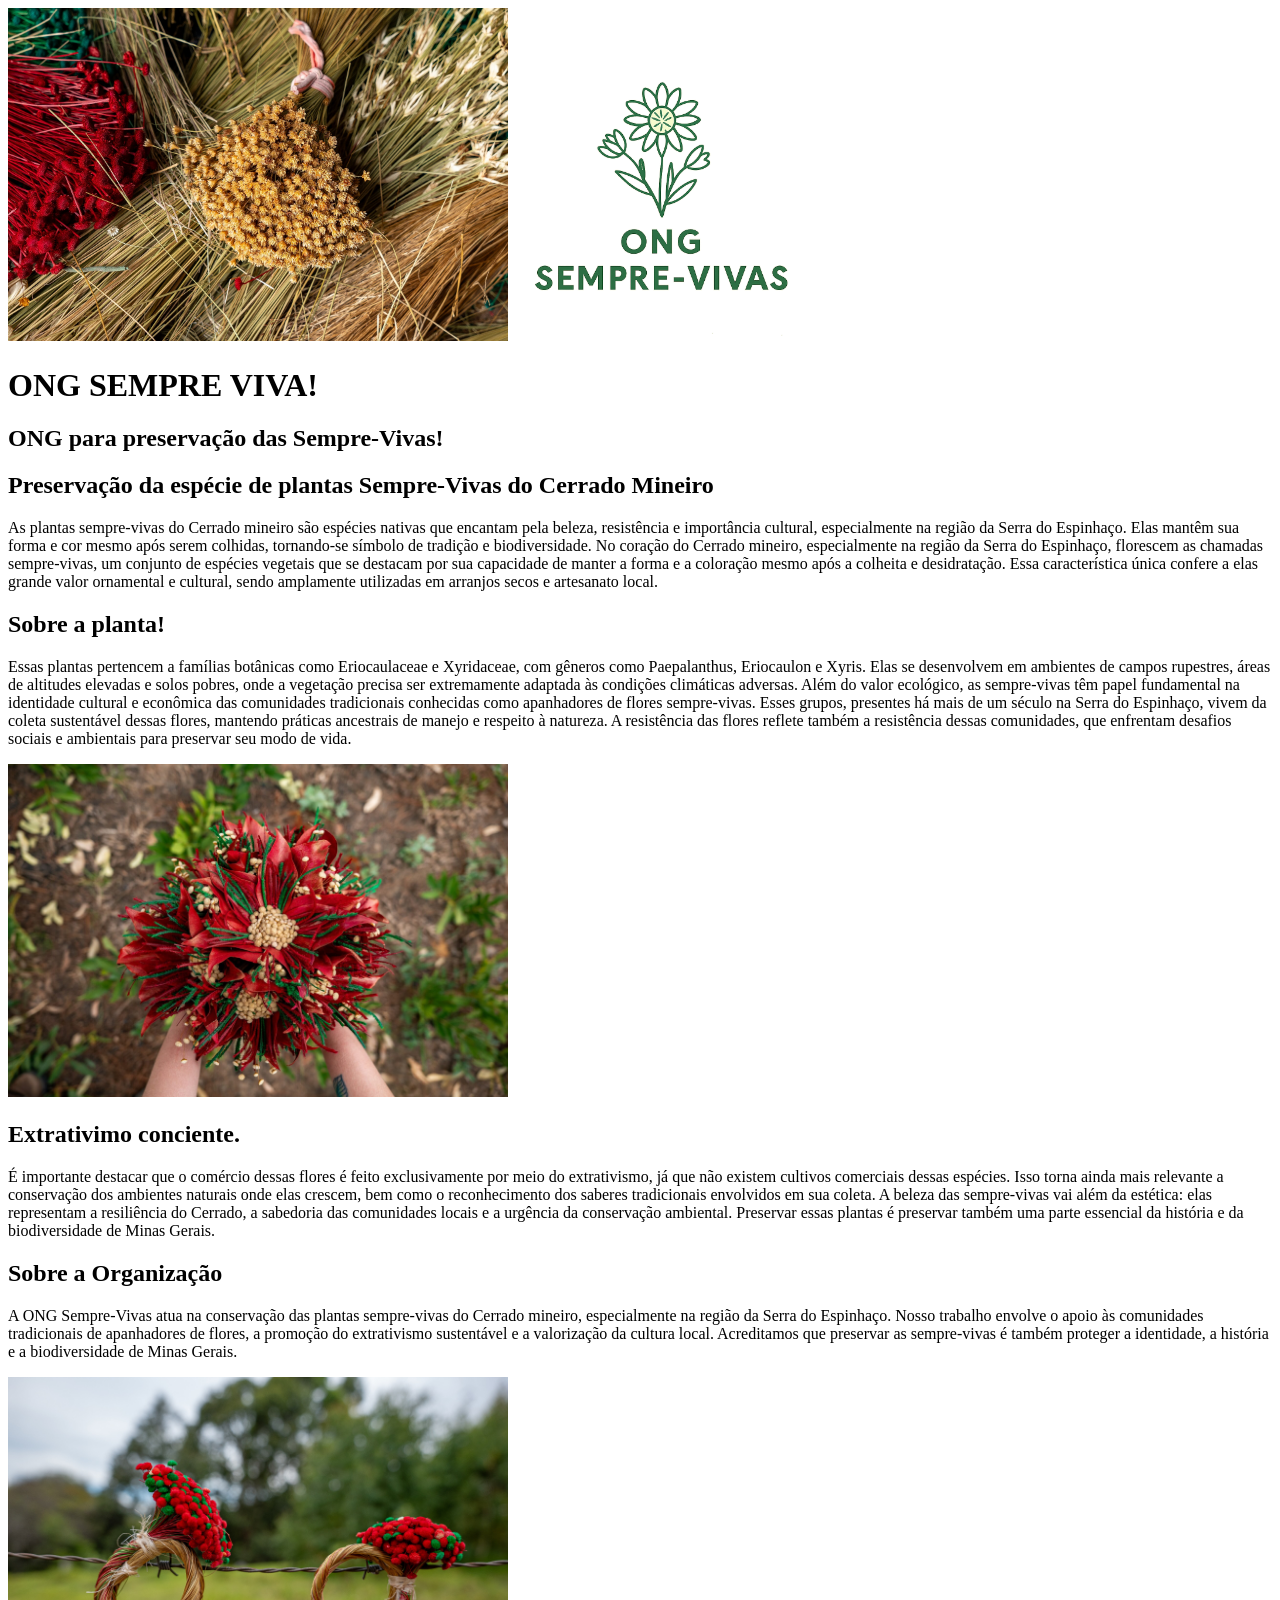
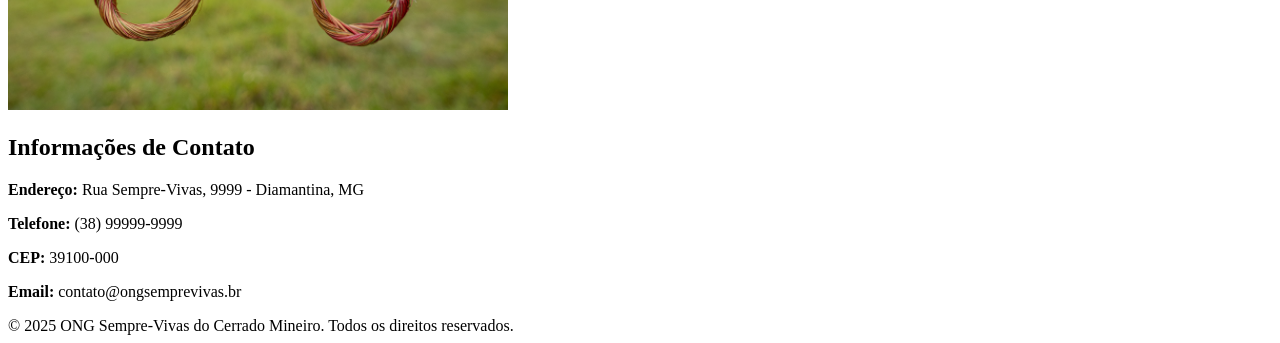
<file: Index/Index.html>
<!DOCTYPE html>
<html lang="pt">
<head>
    <meta charset="UTF-8">
    <meta name="viewport" content="width=device-width, initial-scale=1.0">
    <title>Ong Sempre-Vivas</title>
</head>
<body>
    <header>
    <img src="Imagens Index/Imagem de cabeçalho.jpg" alt="Descrição da imagem" width="500">
    <img src="Imagens Index/Logo 01.png" alt="Logo"width="300">
    
  </header>

    <h1>ONG SEMPRE VIVA!</h1>
    <h2> ONG para preservação das Sempre-Vivas! </h2>
    <h2>Preservação da espécie de plantas Sempre-Vivas do Cerrado Mineiro</h2>
    <p>As plantas sempre-vivas do Cerrado mineiro são espécies nativas que encantam pela beleza, resistência e importância cultural, especialmente na região da Serra do Espinhaço. Elas mantêm sua forma e cor mesmo após serem colhidas, tornando-se símbolo de tradição e biodiversidade.

No coração do Cerrado mineiro, especialmente na região da Serra do Espinhaço, florescem as chamadas sempre-vivas, um conjunto de espécies vegetais que se destacam por sua capacidade de manter a forma e a coloração mesmo após a colheita e desidratação. Essa característica única confere a elas grande valor ornamental e cultural, sendo amplamente utilizadas em arranjos secos e artesanato local.<p>

<h2>Sobre a planta!</h2>

<p>Essas plantas pertencem a famílias botânicas como Eriocaulaceae e Xyridaceae, com gêneros como Paepalanthus, Eriocaulon e Xyris. Elas se desenvolvem em ambientes de campos rupestres, áreas de altitudes elevadas e solos pobres, onde a vegetação precisa ser extremamente adaptada às condições climáticas adversas.

Além do valor ecológico, as sempre-vivas têm papel fundamental na identidade cultural e econômica das comunidades tradicionais conhecidas como apanhadores de flores sempre-vivas. Esses grupos, presentes há mais de um século na Serra do Espinhaço, vivem da coleta sustentável dessas flores, mantendo práticas ancestrais de manejo e respeito à natureza. A resistência das flores reflete também a resistência dessas comunidades, que enfrentam desafios sociais e ambientais para preservar seu modo de vida. <p>

    <img src="Imagens Index/Arranjo SF.jpg" alt="Descrição da imagem" width="500">


<h2>Extrativimo conciente.</h2>

<p> É importante destacar que o comércio dessas flores é feito exclusivamente por meio do extrativismo, já que não existem cultivos comerciais dessas espécies. Isso torna ainda mais relevante a conservação dos ambientes naturais onde elas crescem, bem como o reconhecimento dos saberes tradicionais envolvidos em sua coleta.

A beleza das sempre-vivas vai além da estética: elas representam a resiliência do Cerrado, a sabedoria das comunidades locais e a urgência da conservação ambiental. Preservar essas plantas é preservar também uma parte essencial da história e da biodiversidade de Minas Gerais.<p>

     <section>
    <h2>Sobre a Organização</h2>
    <p>
      A ONG Sempre-Vivas atua na conservação das plantas sempre-vivas do Cerrado mineiro, especialmente na região da Serra do Espinhaço.
      Nosso trabalho envolve o apoio às comunidades tradicionais de apanhadores de flores, a promoção do extrativismo sustentável e a valorização da cultura local.
      Acreditamos que preservar as sempre-vivas é também proteger a identidade, a história e a biodiversidade de Minas Gerais.
    </p>
  </section>

  <img src="Imagens Index/Decoração SF.jpg" alt="Decoração" width="500">

  <section>
    <h2>Informações de Contato</h2>
    <p><strong>Endereço:</strong> Rua Sempre-Vivas, 9999 - Diamantina, MG</p>
    <p><strong>Telefone:</strong> (38) 99999-9999</p>
    <p><strong>CEP:</strong> 39100-000</p>
    <p><strong>Email:</strong> contato@ongsemprevivas.br</p>
   
  </section>

  <footer>
    &copy; 2025 ONG Sempre-Vivas do Cerrado Mineiro. Todos os direitos reservados.
  </footer>
</body>
</html>
</file>
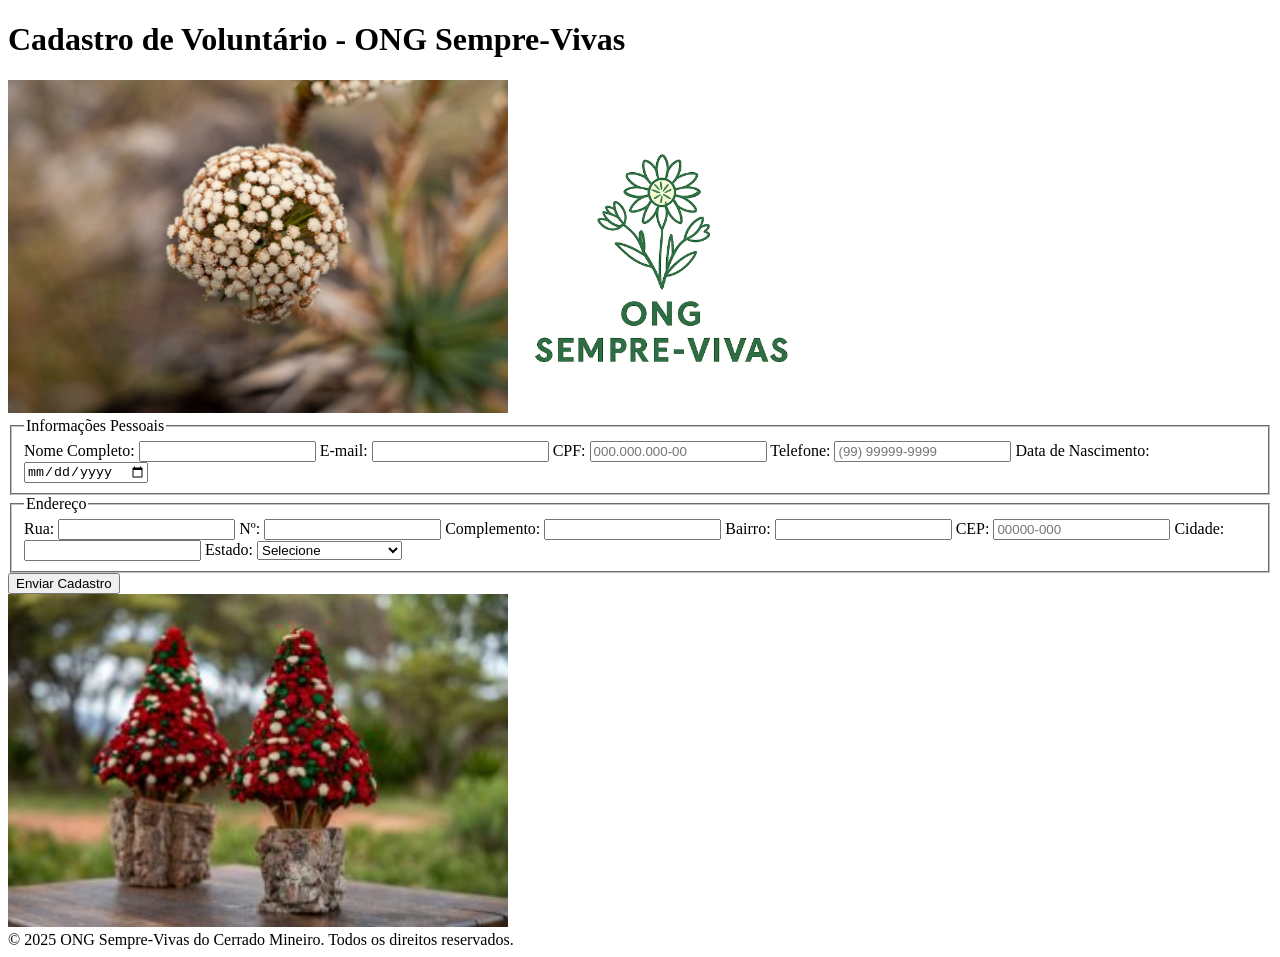
<file: Cadastro/Cadastro.html>
<!DOCTYPE html>
<html lang="pt-BR">
<head>
  <meta charset="UTF-8">
  <title>Cadastro - ONG Sempre-Vivas</title>
</head>
<body>

  <h1>Cadastro de Voluntário - ONG Sempre-Vivas</h1>
  <img src="Imagens Cadastro/Campos-de-Flores.jpg" alt="Campo de Flores" width="500">
  <img src="Imagens Cadastro/Logo 01.png" alt="Logo"width="300">

  <form action="#" method="post">
    <fieldset>
      <legend>Informações Pessoais</legend>

      <label for="nome">Nome Completo:</label>
      <input type="text" id="nome" name="nome" required>

      <label for="email">E-mail:</label>
      <input type="email" id="email" name="email" required>

      <label for="cpf">CPF:</label>
      <input type="text" id="cpf" name="cpf" required pattern="\d{3}\.\d{3}\.\d{3}-\d{2}" placeholder="000.000.000-00">

      <label for="telefone">Telefone:</label>
      <input type="tel" id="telefone" name="telefone" required pattern="\(\d{2}\)\s\d{4,5}-\d{4}" placeholder="(99) 99999-9999">

      <label for="nascimento">Data de Nascimento:</label>
      <input type="date" id="nascimento" name="nascimento" required>
    </fieldset>

    <fieldset>
      <legend>Endereço</legend>

      <label for="Rua">Rua:</label>
      <input type="text" id="Rua" name="Rua" required>
      <label for="Nº">Nº:</label>
      <input type="text" id="Nº" name="Nº" required>
      <label for="Complemento">Complemento:</label>
      <input type="text" id="Complemento" name="Complemento" required>

      <label for="Bairro">Bairro:</label>
      <input type="text" id="Bairro" name="Bairro" required>

      <label for="cep">CEP:</label>
      <input type="text" id="cep" name="cep" required pattern="\d{5}-\d{3}" placeholder="00000-000">

      <label for="cidade">Cidade:</label>
      <input type="text" id="cidade" name="cidade" required>

      <label for="estado">Estado:</label>
      <select id="estado" name="estado" required>
        <option value="">Selecione</option>
        <option value="MG">Minas Gerais</option>
        <option value="SP">São Paulo</option>
        <option value="RJ">Rio de Janeiro</option>
        <option value="BA">Bahia</option>
        <option value="ES">Espírito Santo</option>
        <option value="RG">Rio Grande do Sul</option>
        <option value="RN">Rio Grando do Norte</option>
        <option value="RR">Roraima</option>
        <option value="TO">Tocantins</option>
        <option value="MA">Maranhão</option>
        <option value="CE">Ceara</option>
        <option value="AL">Alagoas</option>
        <option value="PE">Pernambuco</option>
        <option value="AP">Amapá</option>
        <option value="PR">Parana</option>
        <option value="SC">Santa Catarina</option>
        <option value="MT">Mato Grosso</option>
        <option value="MS">Mato Grosso do Sul</option>
        <option value="GO">Goias</option>
        <option value="PA">Para</option>
        <option value="PE">Pernambuco</option>
        <option value="PI">Piaui</option>
        <option value="RO">Rondonia</option>
        <option value="PA">Paraiba</option>
        <option value="SE">Sergipe</option>
        <option value="DF">Distrito Federal</option>
        <option value="AC">Acre</option>



        
      </select>
    </fieldset>

    <input type="submit" value="Enviar Cadastro">
  </form>

  <img src="Imagens Cadastro/Pinheiro SF.jpg" alt="Pinheiro" width="500">
<footer>
    &copy; 2025 ONG Sempre-Vivas do Cerrado Mineiro. Todos os direitos reservados.
  </footer>
</body>
</html>
</file>
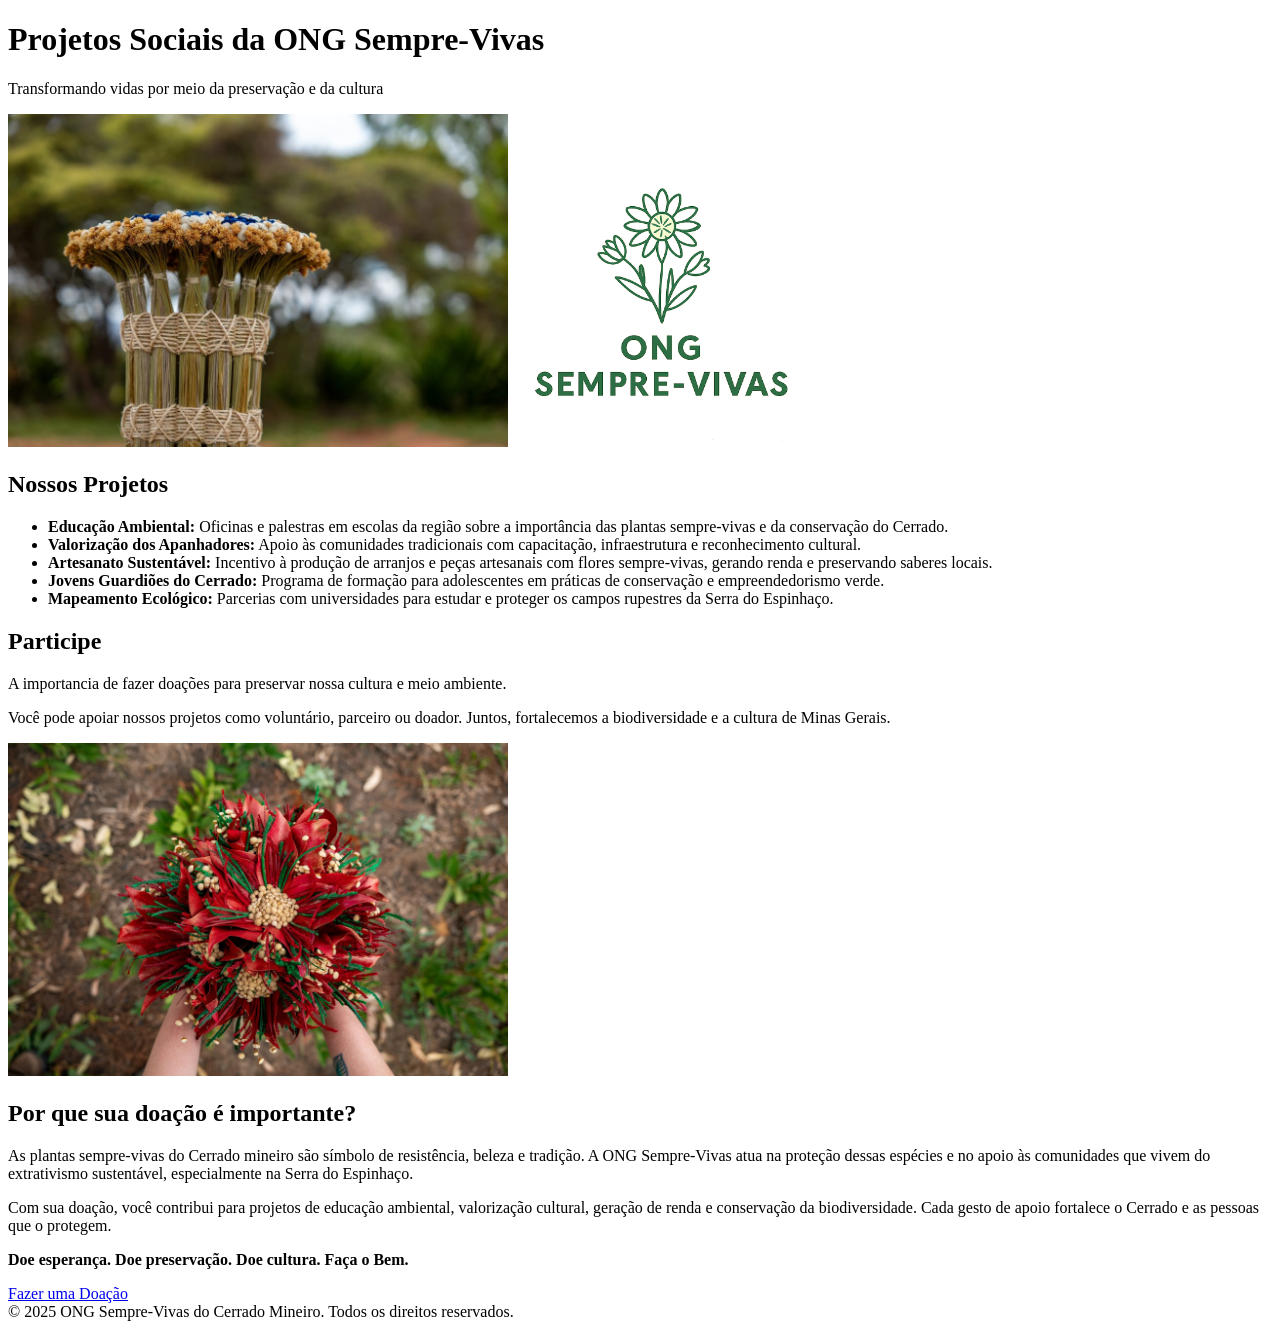
<file: Projetos/projetos.html>
<!DOCTYPE html>
<html lang="pt">
<head>
    <meta charset="UTF-8">
    <meta name="viewport" content="width=device-width, initial-scale=1.0">
    <title>Projetos sociais</title>
</head>
<body>


<header>
    <h1>Projetos Sociais da ONG Sempre-Vivas</h1>
    <p>Transformando vidas por meio da preservação e da cultura</p>
    <img src="Imagens Projetos/Imagem boque sempre vivas.jpg" alt="Boque Sempre Viva" 
    width="500">
    <img src="Imagens Projetos/Logo 01.png" alt="Logo"width="300">
  </header>

  <section>
    <h2>Nossos Projetos</h2>
    <ul>
      <li><strong>Educação Ambiental:</strong> Oficinas e palestras em escolas da região sobre a importância das plantas sempre-vivas e da conservação do Cerrado.</li>
      <li><strong>Valorização dos Apanhadores:</strong> Apoio às comunidades tradicionais com capacitação, infraestrutura e reconhecimento cultural.</li>
      <li><strong>Artesanato Sustentável:</strong> Incentivo à produção de arranjos e peças artesanais com flores sempre-vivas, gerando renda e preservando saberes locais.</li>
      <li><strong>Jovens Guardiões do Cerrado:</strong> Programa de formação para adolescentes em práticas de conservação e empreendedorismo verde.</li>
      <li><strong>Mapeamento Ecológico:</strong> Parcerias com universidades para estudar e proteger os campos rupestres da Serra do Espinhaço.</li>
    </ul>
  </section>

  <section>
    <h2>Participe</h2>
    <p>A importancia de fazer doações para preservar nossa cultura e meio ambiente. </p>
    <p>Você pode apoiar nossos projetos como voluntário, parceiro ou doador. Juntos, fortalecemos a biodiversidade e a cultura de Minas Gerais.</p>
  </section>

  <img src="Imagens Projetos/Arranjo SF.jpg" alt="Arranjo" width="500">
  <section>
    <h2>Por que sua doação é importante?</h2>
    <p>
      As plantas sempre-vivas do Cerrado mineiro são símbolo de resistência, beleza e tradição. A ONG Sempre-Vivas atua na proteção dessas espécies e no apoio às comunidades que vivem do extrativismo sustentável, especialmente na Serra do Espinhaço.
    </p>
    <p>
      Com sua doação, você contribui para projetos de educação ambiental, valorização cultural, geração de renda e conservação da biodiversidade. Cada gesto de apoio fortalece o Cerrado e as pessoas que o protegem.
    </p>
    <p>
      <strong>Doe esperança. Doe preservação. Doe cultura. Faça o Bem.</strong>
    </p>
    <a href="#" class="botao-doar">Fazer uma Doação</a>
  </section>

  <footer>
    &copy; 2025 ONG Sempre-Vivas do Cerrado Mineiro. Todos os direitos reservados.
  </footer>

</body>
</html>
</file>
